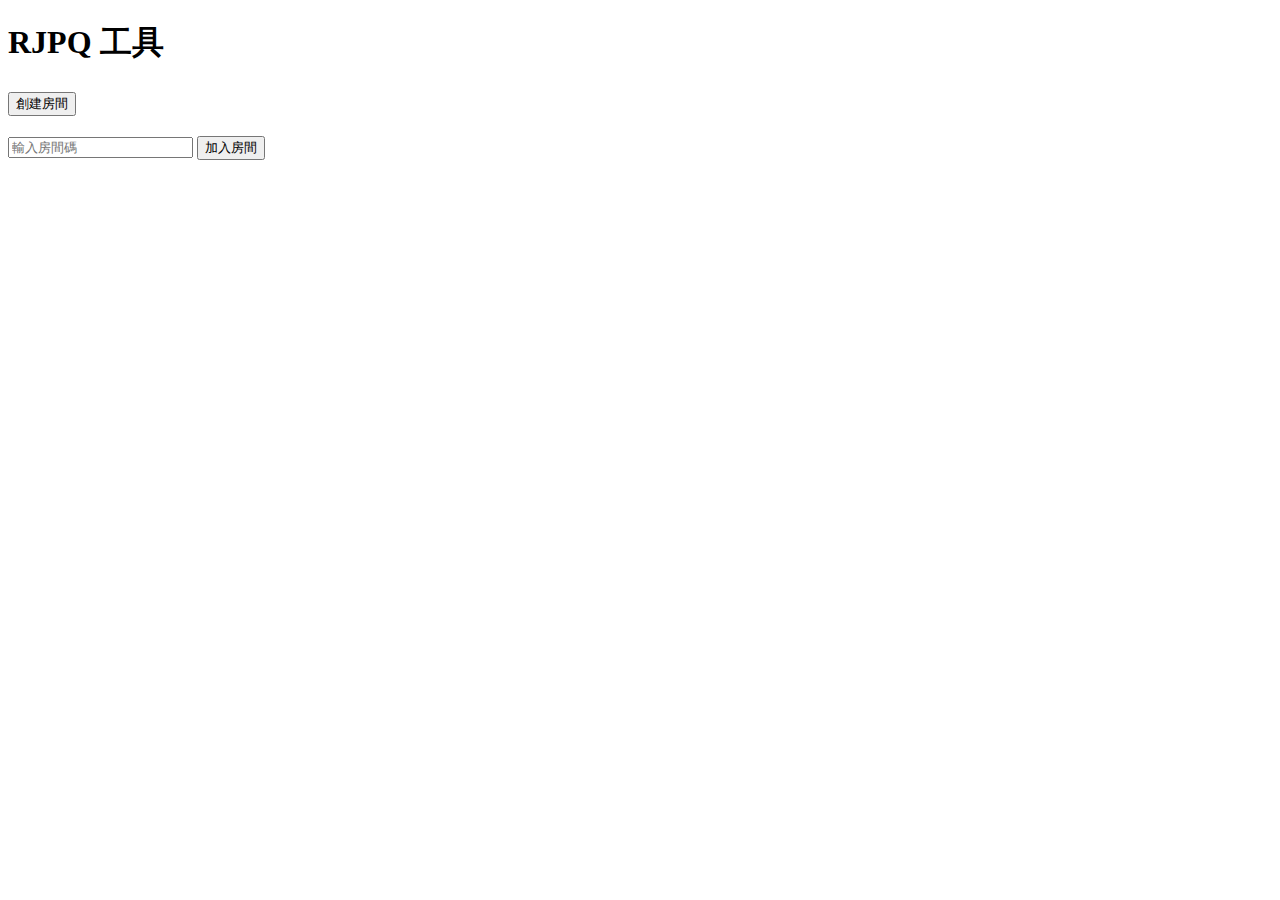
<file: index.html>
<!DOCTYPE html>
<html lang="zh">
<head>
    <meta charset="UTF-8">
    <title>RJPQ 工具</title>
</head>
<body>
    <h1>RJPQ 工具</h1>
    <h2><a href="/create-room"><button>創建房間</button></a></h2>
    <input type="text" id="room_code" placeholder="輸入房間碼">
    <button onclick="joinRoom()">加入房間</button>

    <script>
        function joinRoom() {
            let code = document.getElementById("room_code").value;
            fetch("/join-room", {
                method: "POST",
                headers: { "Content-Type": "application/json" },
                body: JSON.stringify({ room_code: code })
            }).then(res => res.json()).then(data => {
                if (data.success) window.location.href = `/room/${code}`;
                else alert("房間不存在！");
            });
        }
    </script>
</body>
</html>
</file>
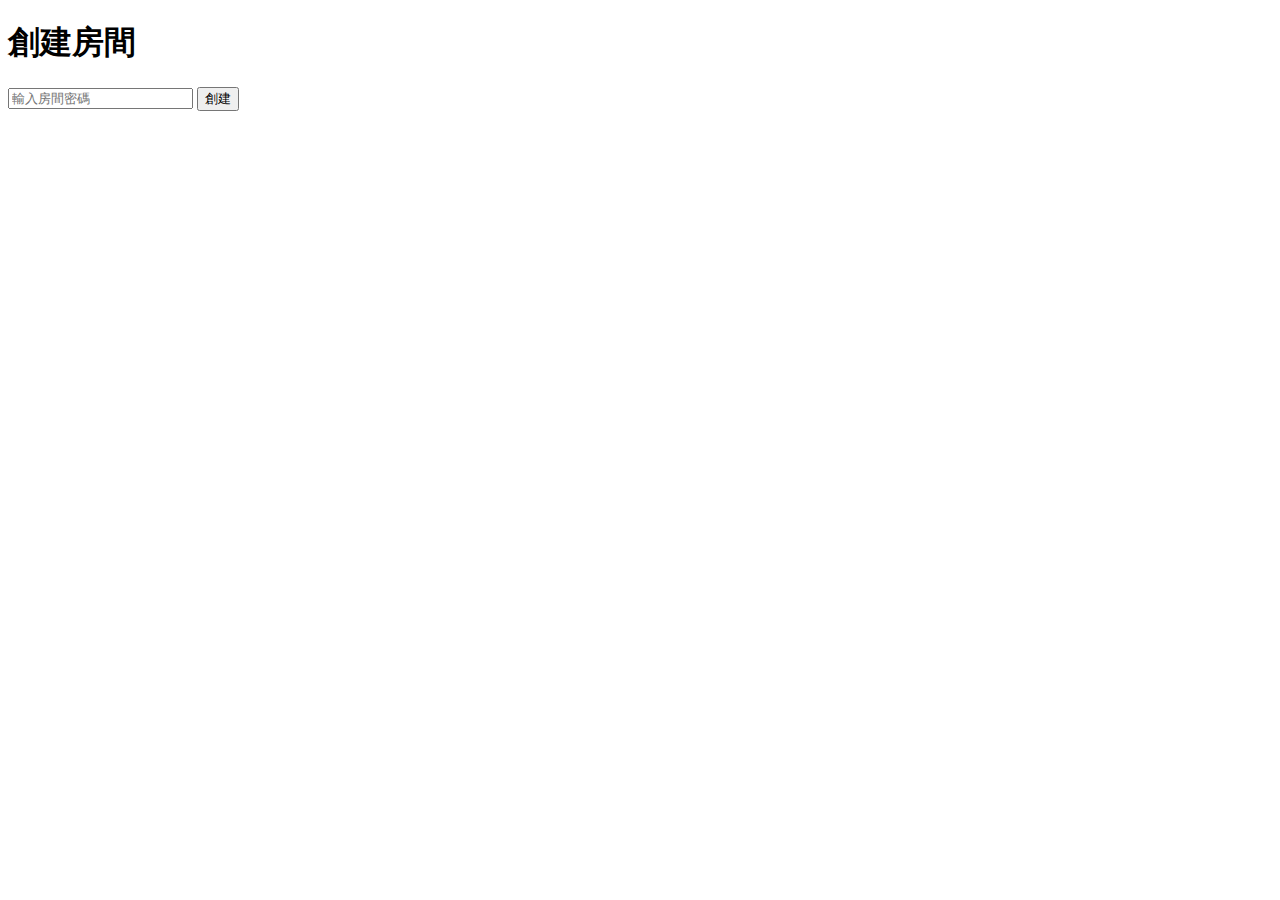
<file: create-room.html>
<!DOCTYPE html>
<html lang="zh">
<head>
    <meta charset="UTF-8">
    <title>創建房間</title>
</head>
<body>
    <h1>創建房間</h1>
    <form method="POST">
        <input type="text" name="password" placeholder="輸入房間密碼" required>
        <button type="submit">創建</button>
    </form>
</body>
</html>
</file>
